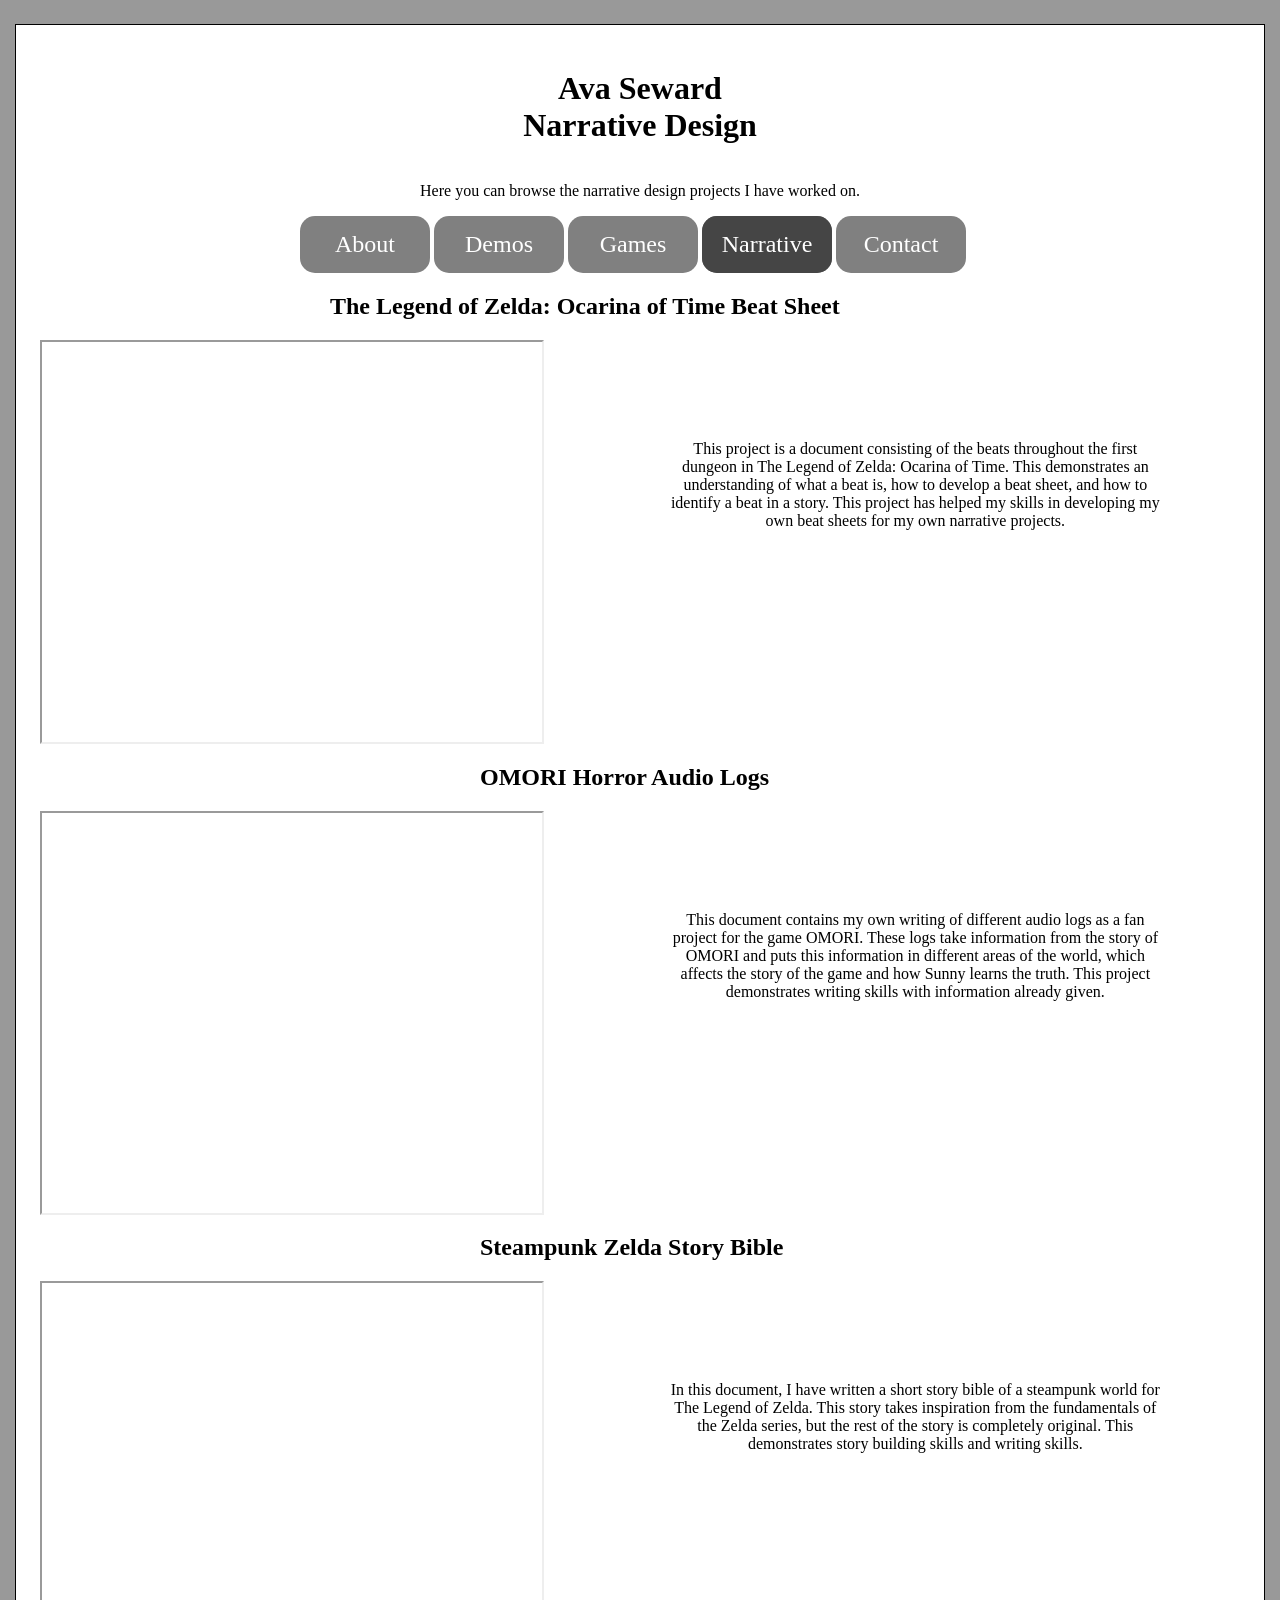
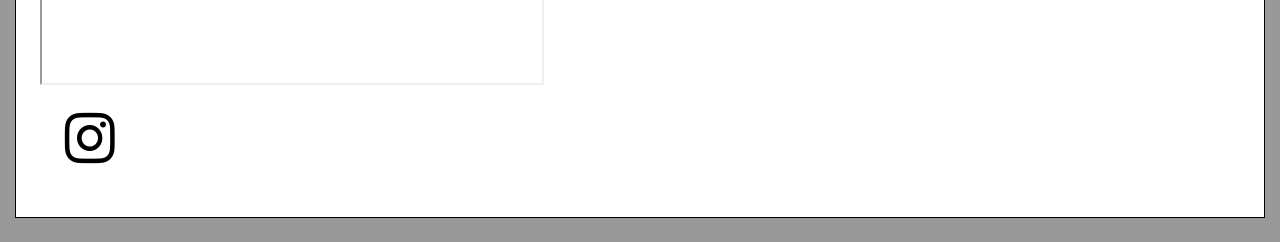
<file: narrativePortfolio.html>
<!doctype html>
<html lang="en">
<head>
	<meta charset="UTF-8">
	<title>Ava Seward Portfolio</title>
	<link rel="stylesheet" href="https://cdn.jsdelivr.net/npm/bootstrap-icons@1.13.2/font/bootstrap-icons.min.css">
	<link href="portfolio.css" rel="stylesheet" type="text/css">
	
</head>
<body>
	<div id="wrapper">

		<h1>Ava Seward <br>Narrative Design</h1>

		<p class="aboutParagraph">Here you can browse the narrative design projects I have worked on.</p>

		<nav>
			<ul>
				<li class="firstNavButton" href="index.html"><a>About</a></li>
				<li><a href="demosPortfolio.html">Demos</a></li>
				<li><a href="gamesPortfolio.html">Games</a></li>
                <li><a class="currentPage" href="narrativePortfolio.html">Narrative</a></li>
				<li><a href="contactPortfolio.html">Contact</a></li>
			</ul>
		</nav>

        <h2 class="beatSheetTitle">The Legend of Zelda: Ocarina of Time Beat Sheet</h2>

        <iframe class="PDFclass" src="BeatSheet.pdf"></iframe>

        <p class="narrativeParagraph">This project is a document consisting of the beats throughout the first dungeon in The Legend of Zelda:
         Ocarina of Time. This demonstrates an understanding of what a beat is, how to develop a beat sheet, and how to identify a beat
         in a story. This project has helped my skills in developing my own beat sheets for my own narrative projects.   
        </p>

        <h2 class="horrorLogTitle">OMORI Horror Audio Logs</h2>

        <iframe class="PDFclass" src="HorrorAudioLogs.pdf"></iframe>

        <p class="narrativeParagraph">This document contains my own writing of different audio logs as a fan project for the game OMORI.
            These logs take information from the story of OMORI and puts this information in different areas of the world, which affects
            the story of the game and how Sunny learns the truth. This project demonstrates writing skills with information already given. 
        </p>

        <h2 class="horrorLogTitle">Steampunk Zelda Story Bible</h2>

        <iframe class="PDFclass" src="StoryBibleFragment.pdf"></iframe>

        <p class="narrativeParagraph">In this document, I have written a short story bible of a steampunk world for The Legend of Zelda.
            This story takes inspiration from the fundamentals of the Zelda series, but the rest of the story is completely original. This 
            demonstrates story building skills and writing skills. 
        </p>

    
</body>

  <footer>
	<a class="bi bi-instagram" href="https://www.instagram.com/a.joyseward" target="_blank"></a>
</footer>

</div>

</html>
</file>
<file: portfolio.css>
body {
  background-color: #999999;
}

#wrapper {
  margin: 24px auto;
  width: 1200px;
  border: 1px solid black;
  padding: 24px;
  background-color: #ffffff;
  display: grid;
  grid-template-columns: repeat(12, 1fr);
  grid-column-gap: 24px;
}

h1 {
  text-align: center;
  grid-column: span 12;
}

.aboutParagraph {
  text-align: center;
  grid-column: span 12;

  margin-left: 200px;
  margin-right: 200px;

}

nav {
  grid-column: span 12;
}

nav ul {
  list-style: none;
  margin: 0px;
  padding: 0px;
}

nav li {
  border: 0px solid grey;
  width: 130px;
  background-color: grey;

  display: inline-block;

  text-decoration: none;

  border-radius:15px;
}

nav li a {
  display: block;
  padding: 15px;

  font-size: 24px;
  text-align: center;

  border-radius:15px;

   transition: background-color 1.0s, width 1.0s, color 1.0s;

   color: white;
   text-decoration: none;
}

.currentPage {
  color: white;
  background-color: #454545;
}

.firstNavButton {
  margin-left: 260px;
}

nav li a:hover {
  background-color: lightgrey;
  color: black;
}

.magnoliatitle {
  grid-column: span 12;
  margin-left: 550px;
  font-size: 26px;
}

.oottitle {
  grid-column: span 12;
  margin-left: 380px;
  font-size: 26px;
}

.floatImage {
  grid-column: span 3;
  width: 500px;
}

.demoClass {
  grid-column: span 8;

  text-align: center;
}

.demoClass1 {
  grid-column: span 10;

  text-align: center;

  margin-left:150px;
}

.shortDescription {
  grid-column: span 12;
  color: grey;
  margin-left: 540px;
}

footer {
  grid-column: span 12;
  margin: 25px;
}

footer a{
  font-size: 50px;
  color: black;
}

#myCarousel {
  --f-arrow-pos: 0px;
  width: 500px;
  justify-self: start;
}

#myCarousel .f-carousel__slide img {
  width: 500px;
  object-fit: contain;
}

.f-carousel {
  --f-arrow-pos: 10px;

  --f-arrow-width: 38px;
  --f-arrow-height: 38px;

  --f-arrow-svg-width: 16px;
  --f-arrow-svg-height: 16px;
  --f-arrow-svg-stroke-width: 2.5;

  --f-arrow-color: #475569;
  --f-arrow-shadow: 0 6px 12px -2px rgb(50 50 93 / 25%), 0 3px 7px -3px rgb(0 0
          0 / 30%);

  --f-arrow-border-radius: 50%;
  --f-arrow-bg: #fff;
  --f-arrow-hover-bg: #f9f9f9;
  --f-arrow-active-bg: #f0f0f0;
}


.demoClassDemoPage {
  grid-column: span 8;

  text-align: center;

  margin-left: 60px;
}

.phone{
  grid-column: span 12;

  margin-top: 30px;
  margin-left: 500px;
}

.email {
  grid-column: span 12;

  margin-top: 30px;
  margin-left: 450px;
}

.resumeButton:hover {
  background-color: lightgrey;
  color: black;
}

.resumeButton {

  grid-column: span 12;

  margin-top: 30px;
  margin-left: 510px;
  list-style: none;
}

.resumeButton {
  border: 0px solid grey;
  width: 130px;
  background-color: grey;

  display: inline-block;

  text-decoration: none;

  border-radius:15px;
}

.resumeButton a {
  display: block;
  padding: 15px;

  font-size: 24px;
  text-align: center;

  border-radius:15px;

   transition: background-color 1.0s, width 1.0s, color 1.0s;

   color: white;
   text-decoration: none;
}

.beatSheetTitle {
  grid-column: span 12;

  margin-left: 290px;
}

.PDFclass {
  grid-column: span 3;

  width: 500px;
  height: 400px;
}

.horrorLogTitle {
  grid-column: span 12;

  margin-left: 440px;
}

.bibleFragmentTitle {
  grid-column: span 12;

  margin-left: 430px;
}

.narrativeParagraph {
   grid-column: span 8;

  margin-left: 100px;
  margin-top: 100px;

  text-align: center;
}
</file>
